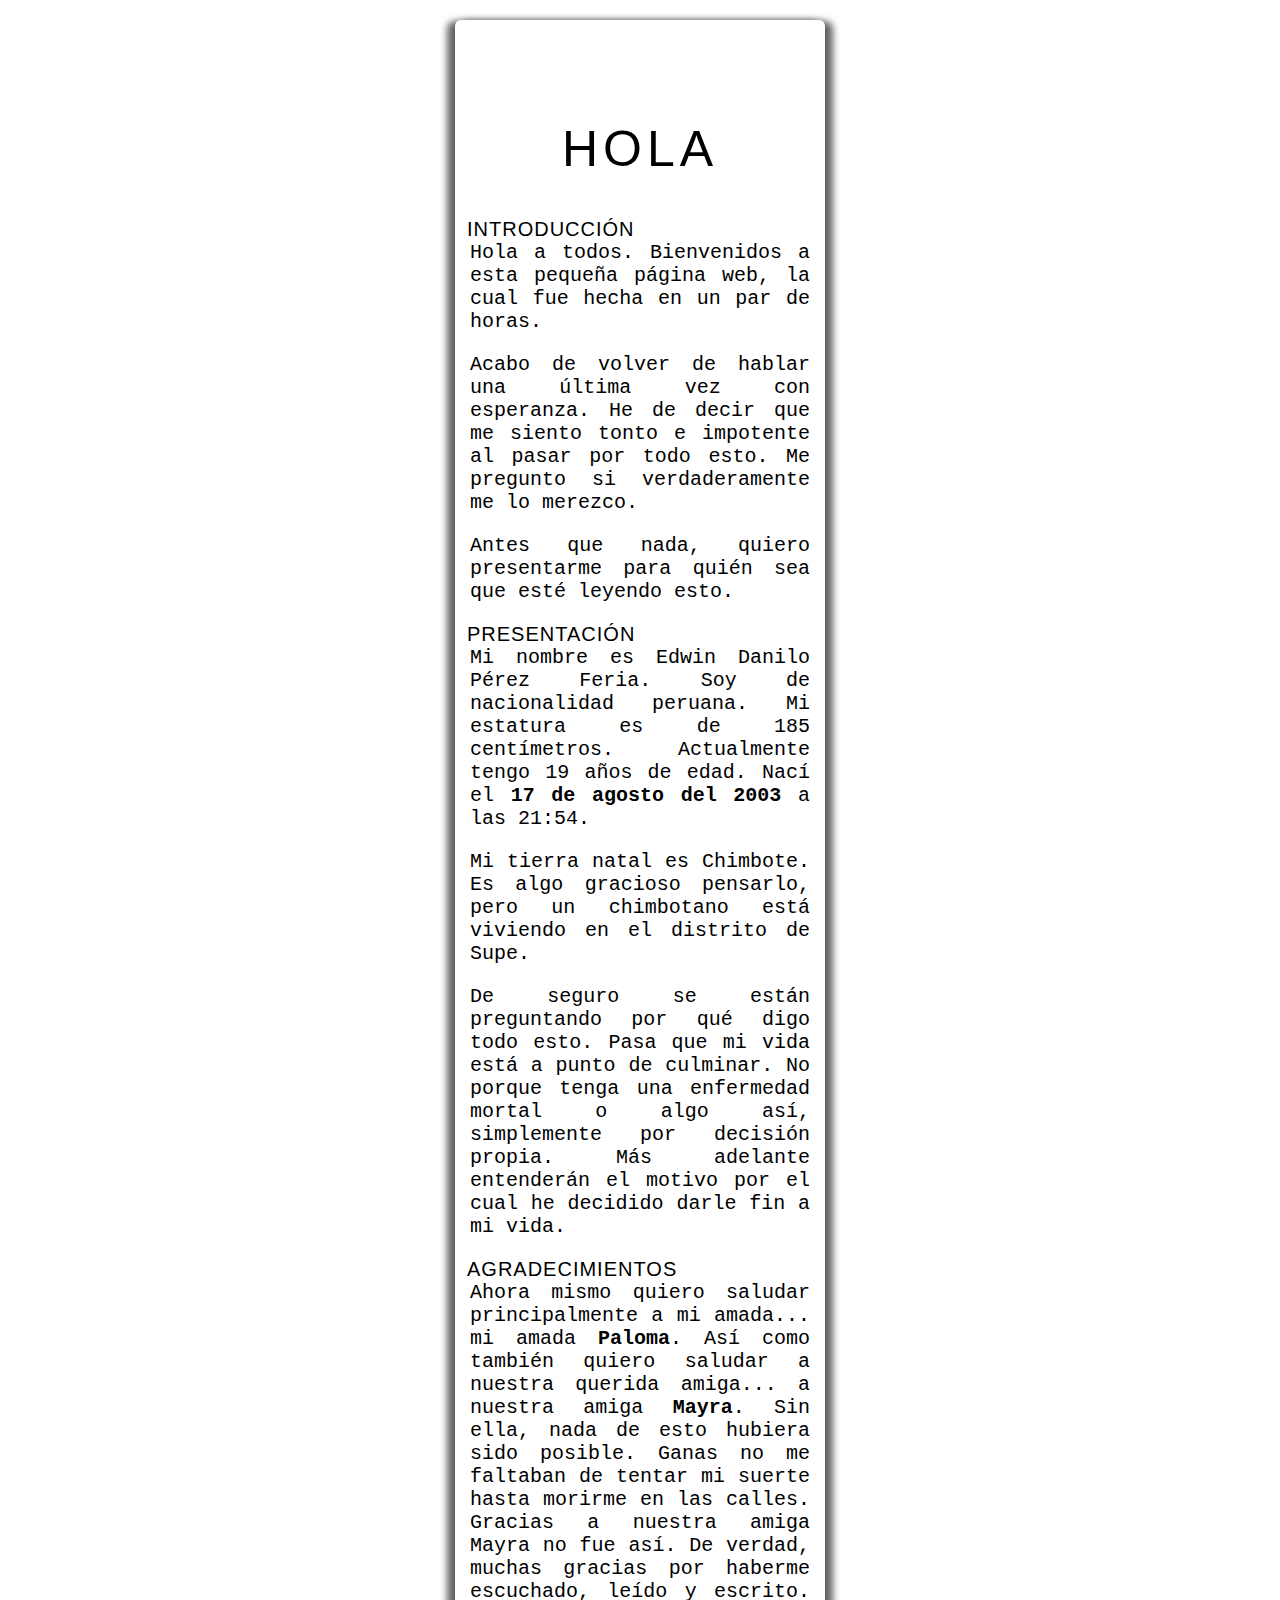
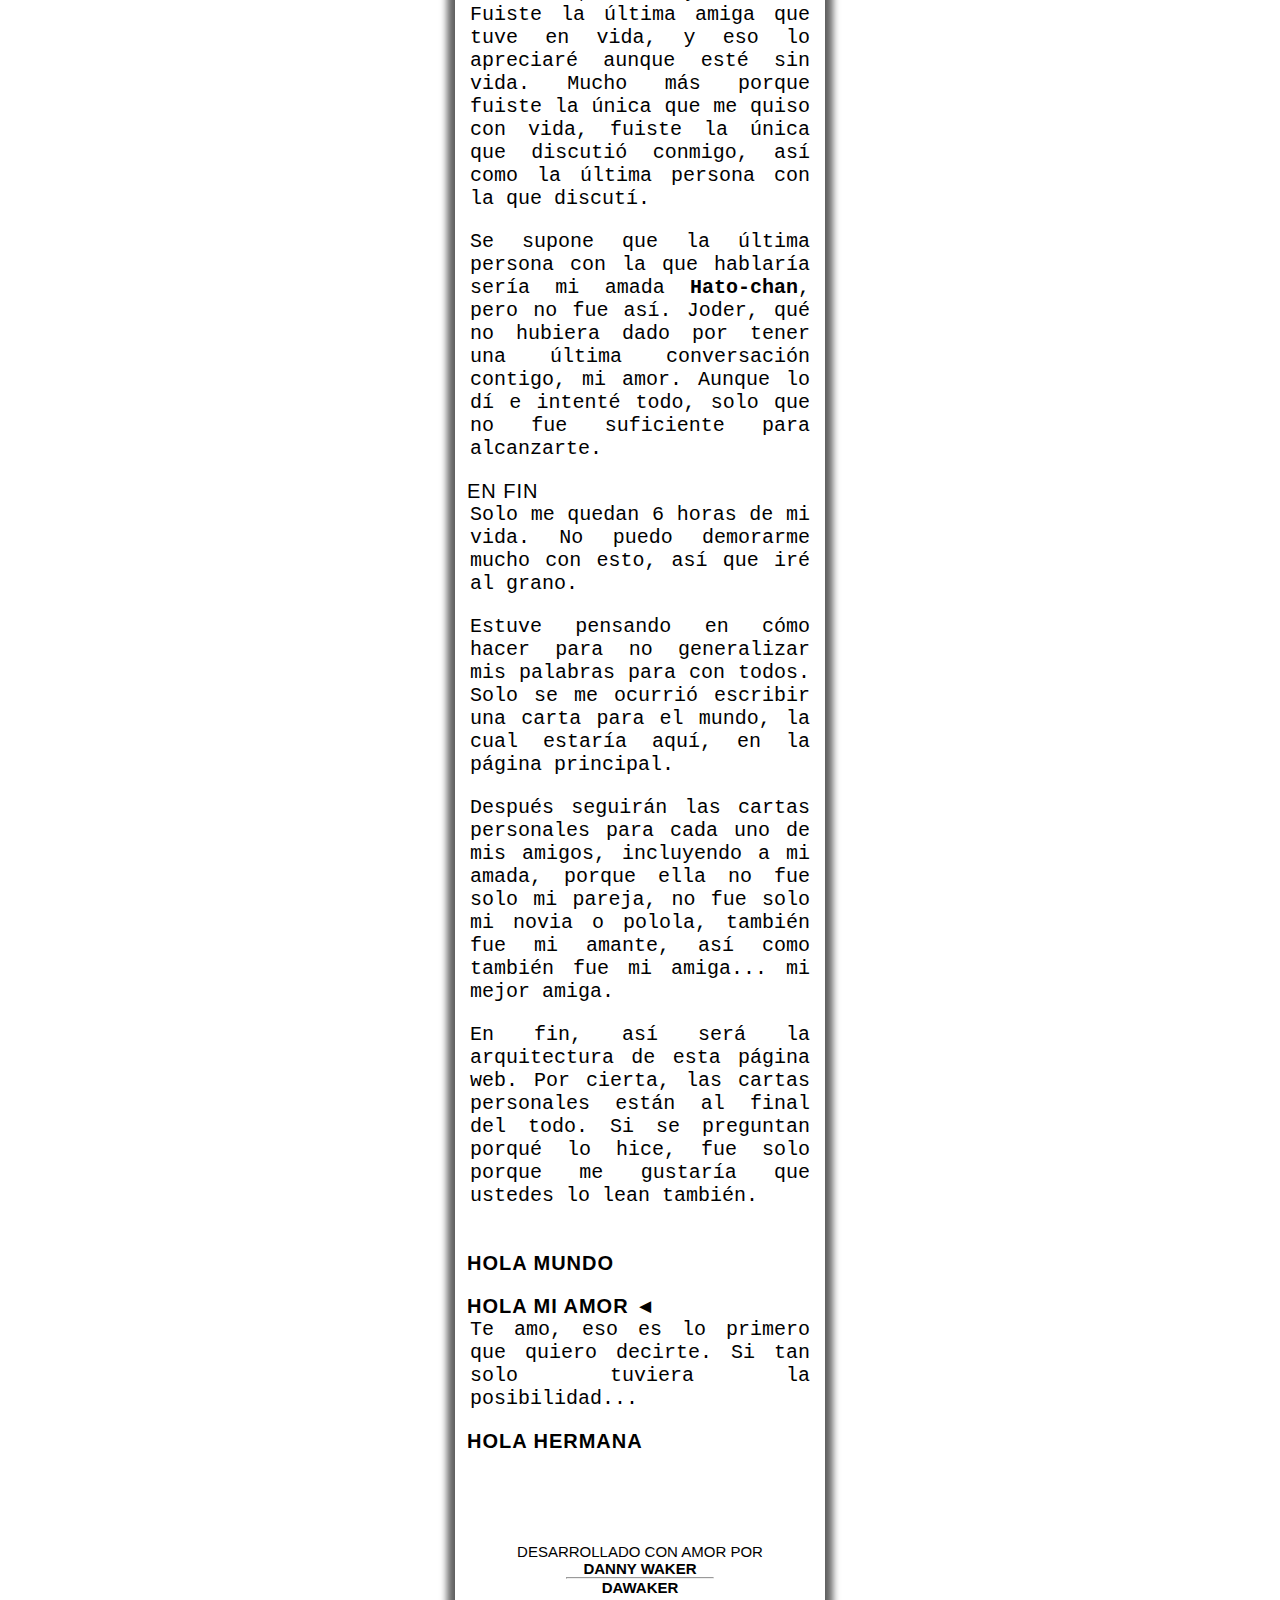
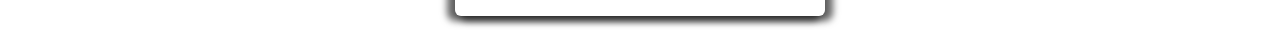
<file: index.html>
<!DOCTYPE html>
<html lang="es">
<head>
	<meta charset="UTF-8">
	<meta http-equiv="X-UA-Compatible" content="IE=edge">
	<meta name="viewport" content="width=device-width, initial-scale=1.0">
	<title>GOODBYE MY LOVE</title>
	<link rel="stylesheet" href="css/root.css">
	<link rel="stylesheet" href="css/header.css">
	<link rel="stylesheet" href="css/main.css">
	<link rel="stylesheet" href="css/article.css">
	<link rel="stylesheet" href="css/menu.css">
	<link rel="stylesheet" href="css/footer.css">
</head>
<body>
<header id="header">
	<h1 class="title">HOLA</h1>
</header>
<main id="main">
	<h2 class="subtitle">INTRODUCCIÓN</h2>
	<p class="paragraph">Hola a todos. Bienvenidos a esta pequeña página web, la cual fue hecha en un par de horas. </p>
	<p class="paragraph">Acabo de volver de hablar una última vez con esperanza. He de decir que me siento tonto e impotente al pasar por todo esto. Me pregunto si verdaderamente me lo merezco.</p>
	<p class="paragraph">Antes que nada, quiero presentarme para quién sea que esté leyendo esto.</p>
	<h2 class="subtitle">PRESENTACIÓN</h2>
	<p class="paragraph">Mi nombre es Edwin Danilo Pérez Feria. Soy de nacionalidad peruana. Mi estatura es de 185 centímetros. Actualmente tengo 19 años de edad. Nací el <strong>17 de agosto del 2003</strong> a las 21:54.</p>
	<p class="paragraph">Mi tierra natal es Chimbote. Es algo gracioso pensarlo, pero un chimbotano está viviendo en el distrito de Supe.</p>
	<p class="paragraph">De seguro se están preguntando por qué digo todo esto. Pasa que mi vida está a punto de culminar. No porque tenga una enfermedad mortal o algo así, simplemente por decisión propia. Más adelante entenderán el motivo por el cual he decidido darle fin a mi vida.</p>
	<h2 class="subtitle">AGRADECIMIENTOS</h2>
	<p class="paragraph">Ahora mismo quiero saludar principalmente a mi amada... mi amada <strong>Paloma</strong>. Así como también quiero saludar a nuestra querida amiga... a nuestra amiga <strong>Mayra</strong>. Sin ella, nada de esto hubiera sido posible. Ganas no me faltaban de tentar mi suerte hasta morirme en las calles. Gracias a nuestra amiga Mayra no fue así. De verdad, muchas gracias por haberme escuchado, leído y escrito. Fuiste la última amiga que tuve en vida, y eso lo apreciaré aunque esté sin vida. Mucho más porque fuiste la única que me quiso con vida, fuiste la única que discutió conmigo, así como la última persona con la que discutí.</p>
	<p class="paragraph">Se supone que la última persona con la que hablaría sería mi amada <strong>Hato-chan</strong>, pero no fue así. Joder, qué no hubiera dado por tener una última conversación contigo, mi amor. Aunque lo dí e intenté todo, solo que no fue suficiente para alcanzarte.</p>
</main>
<article id="article">
	<h2 class="subtitle">EN FIN</h2>
	<p class="paragraph">Solo me quedan 6 horas de mi vida. No puedo demorarme mucho con esto, así que iré al grano.</p>
	<p class="paragraph">Estuve pensando en cómo hacer para no generalizar mis palabras para con todos. Solo se me ocurrió escribir una carta para el mundo, la cual estaría aquí, en la página principal.</p>
	<p class="paragraph">Después seguirán las cartas personales para cada uno de mis amigos, incluyendo a mi amada, porque ella no fue solo mi pareja, no fue solo mi novia o polola, también fue mi amante, así como también fue mi amiga... mi mejor amiga.</p>
	<p class="paragraph">En fin, así será la arquitectura de esta página web. Por cierta, las cartas personales están al final del todo. Si se preguntan porqué lo hice, fue solo porque me gustaría que ustedes lo lean también.</p>
</article>
<menu id="menu">
	<div class="world"><a href="pages\world\index.html" target="_blank" rel="noopener noreferrer">HOLA MUNDO</a></div>
	<p class="paragraph"></p>
	<div class="hato-chan"><a href="pages\hato-chan\index.html" target="_blank" rel="noopener noreferrer">HOLA MI AMOR ◄</a></div>
	<p class="paragraph">Te amo, eso es lo primero que quiero decirte. Si tan solo tuviera la posibilidad...</p>
	<div class="limonada"><a href="pages\limonada\index.html" target="_blank" rel="noopener noreferrer">HOLA HERMANA</a></div>
	<p class="paragraph"></p>
</menu>
<footer id="footer">
	<p class="dawaker">DESARROLLADO CON AMOR POR
	<br>
	<a href="#main">DANNY WAKER</a>
	</p>
	<hr class="footer-hr">
	<p class="dawaker-main"><a href="#main">DAWAKER</a></p>
</footer>
</body>
</html>
</file>
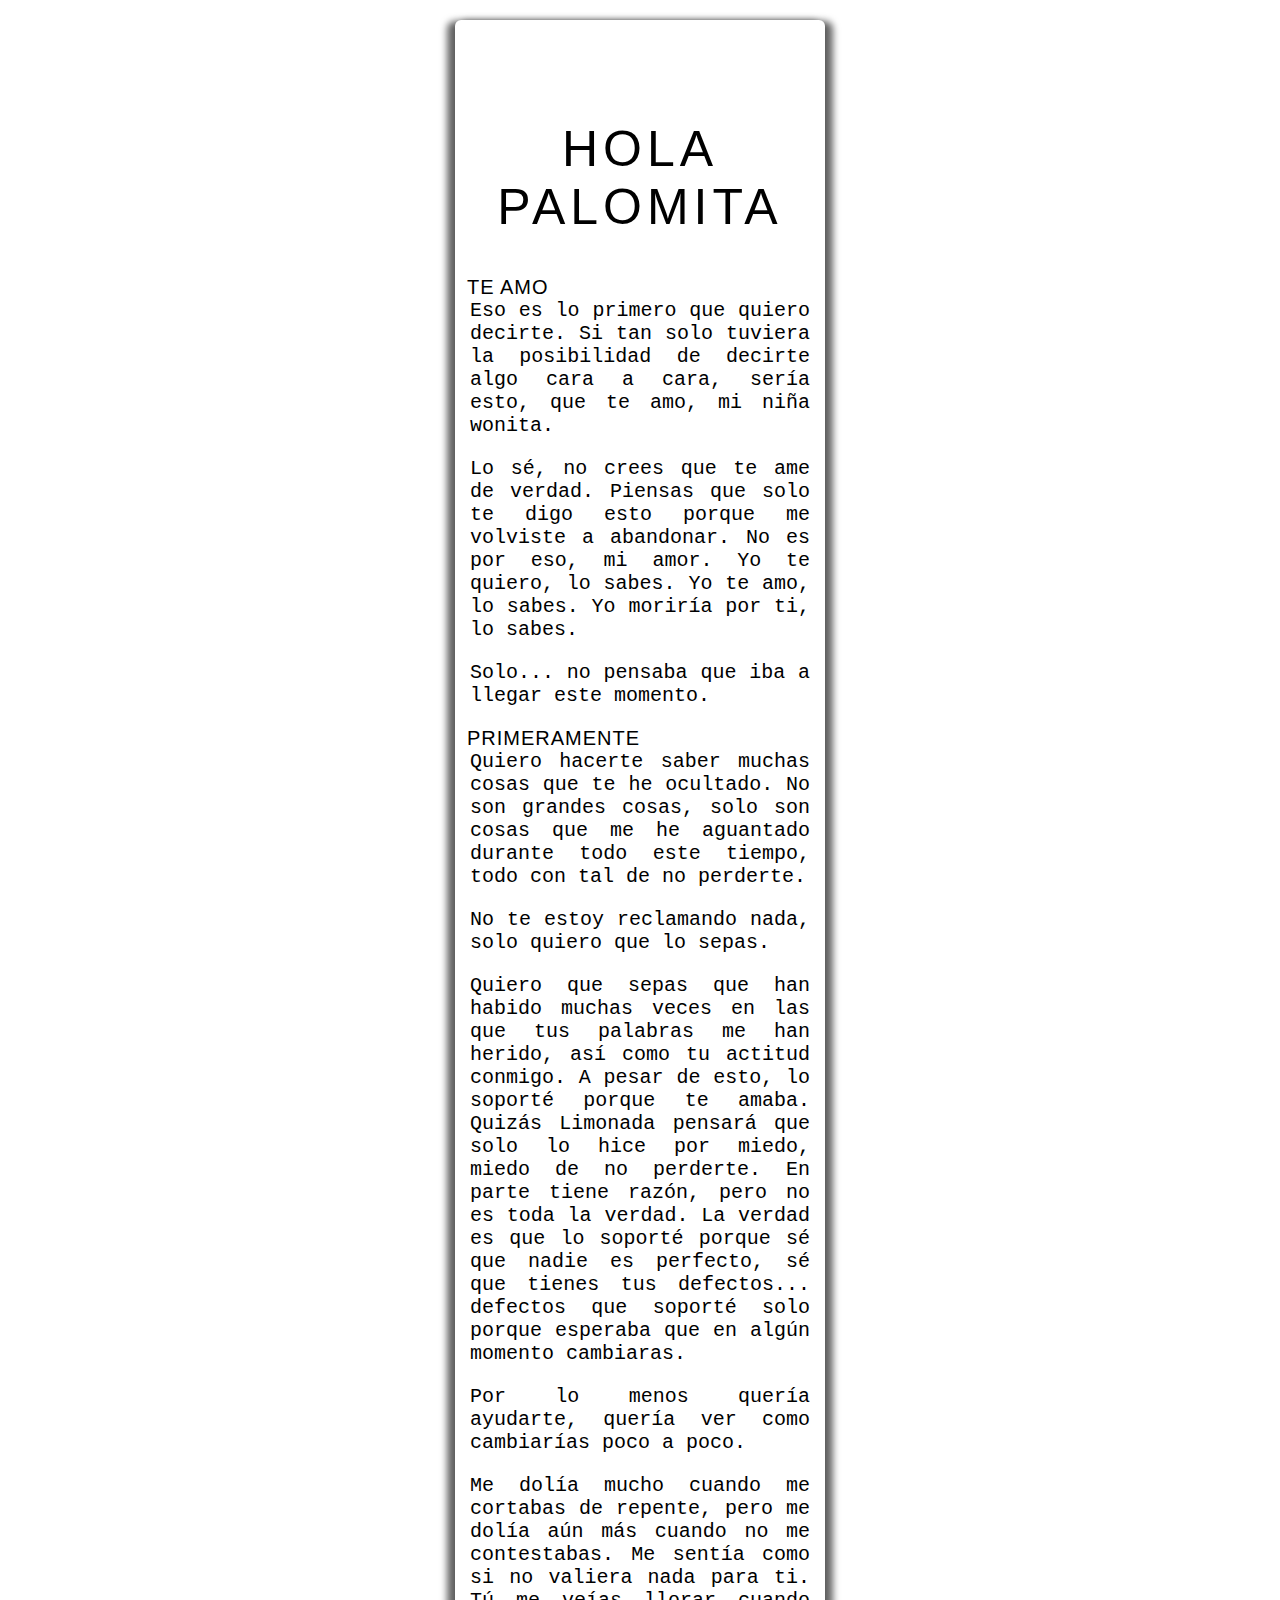
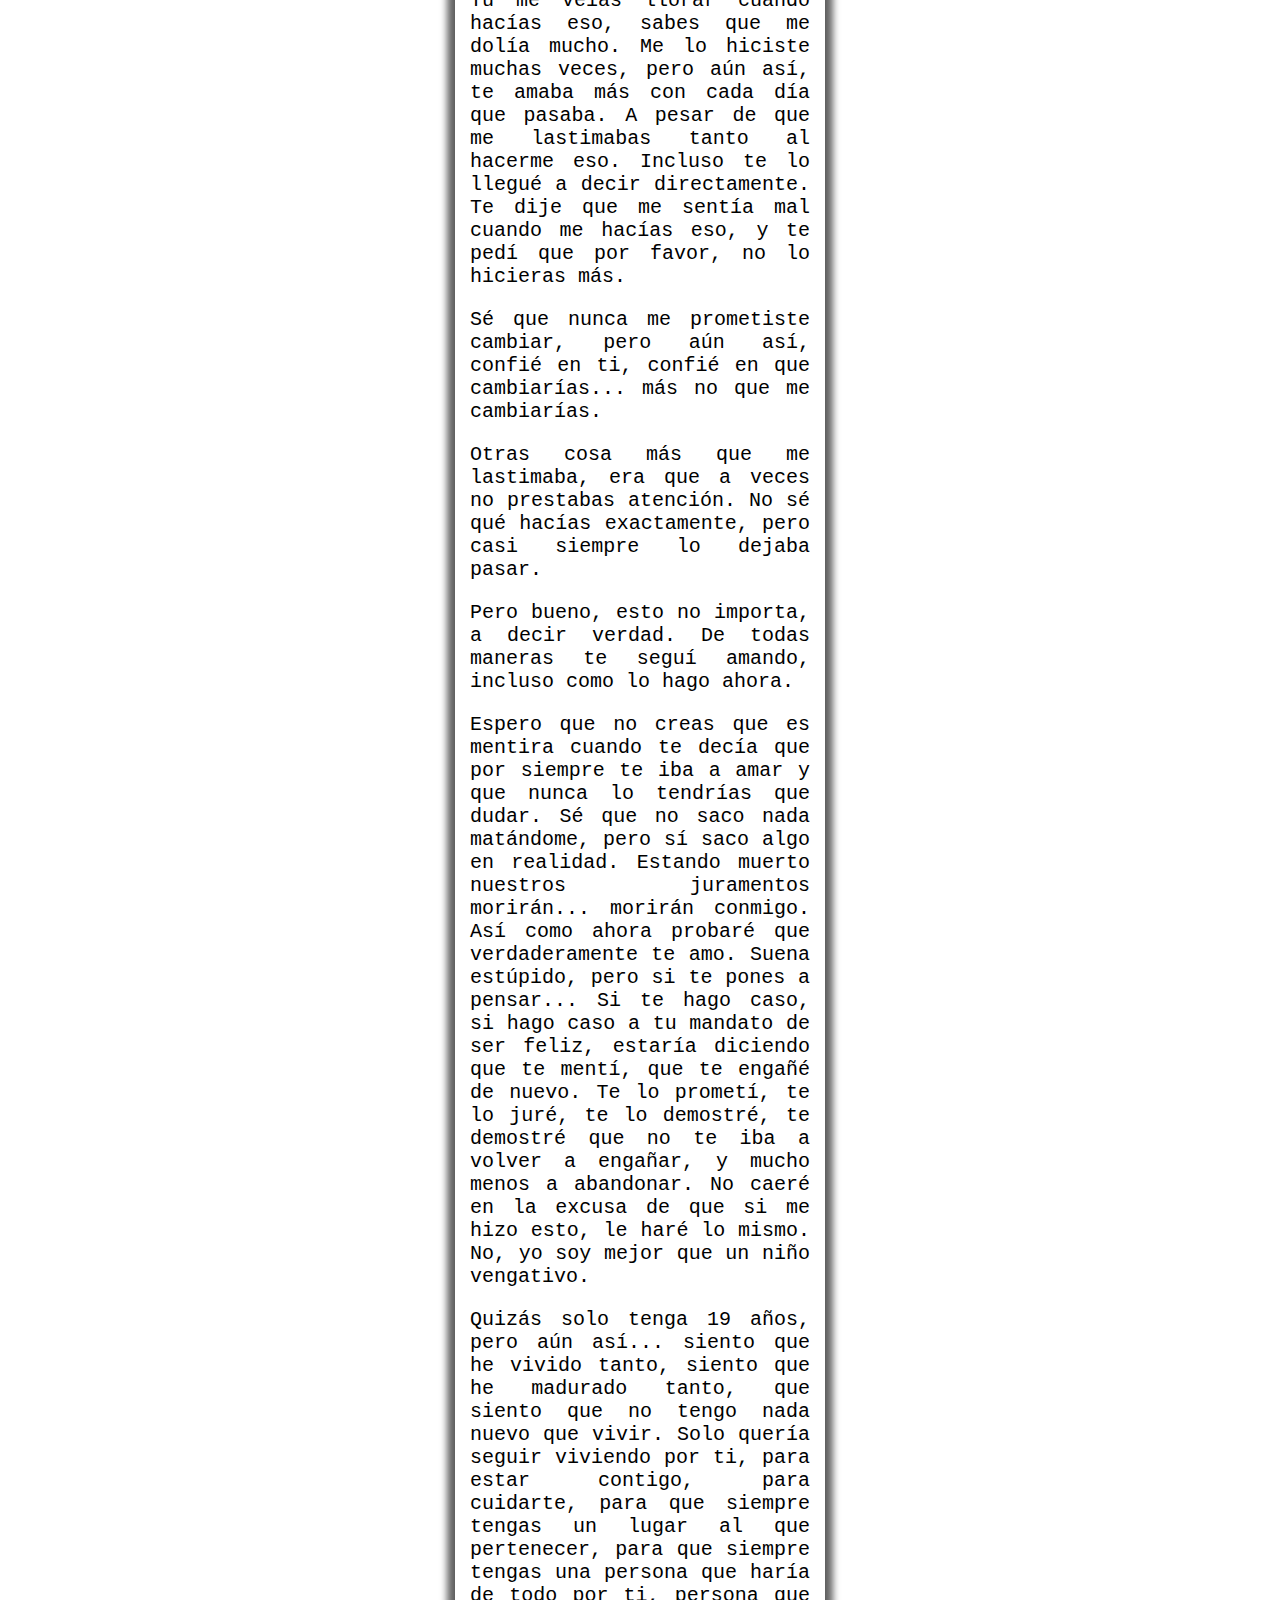
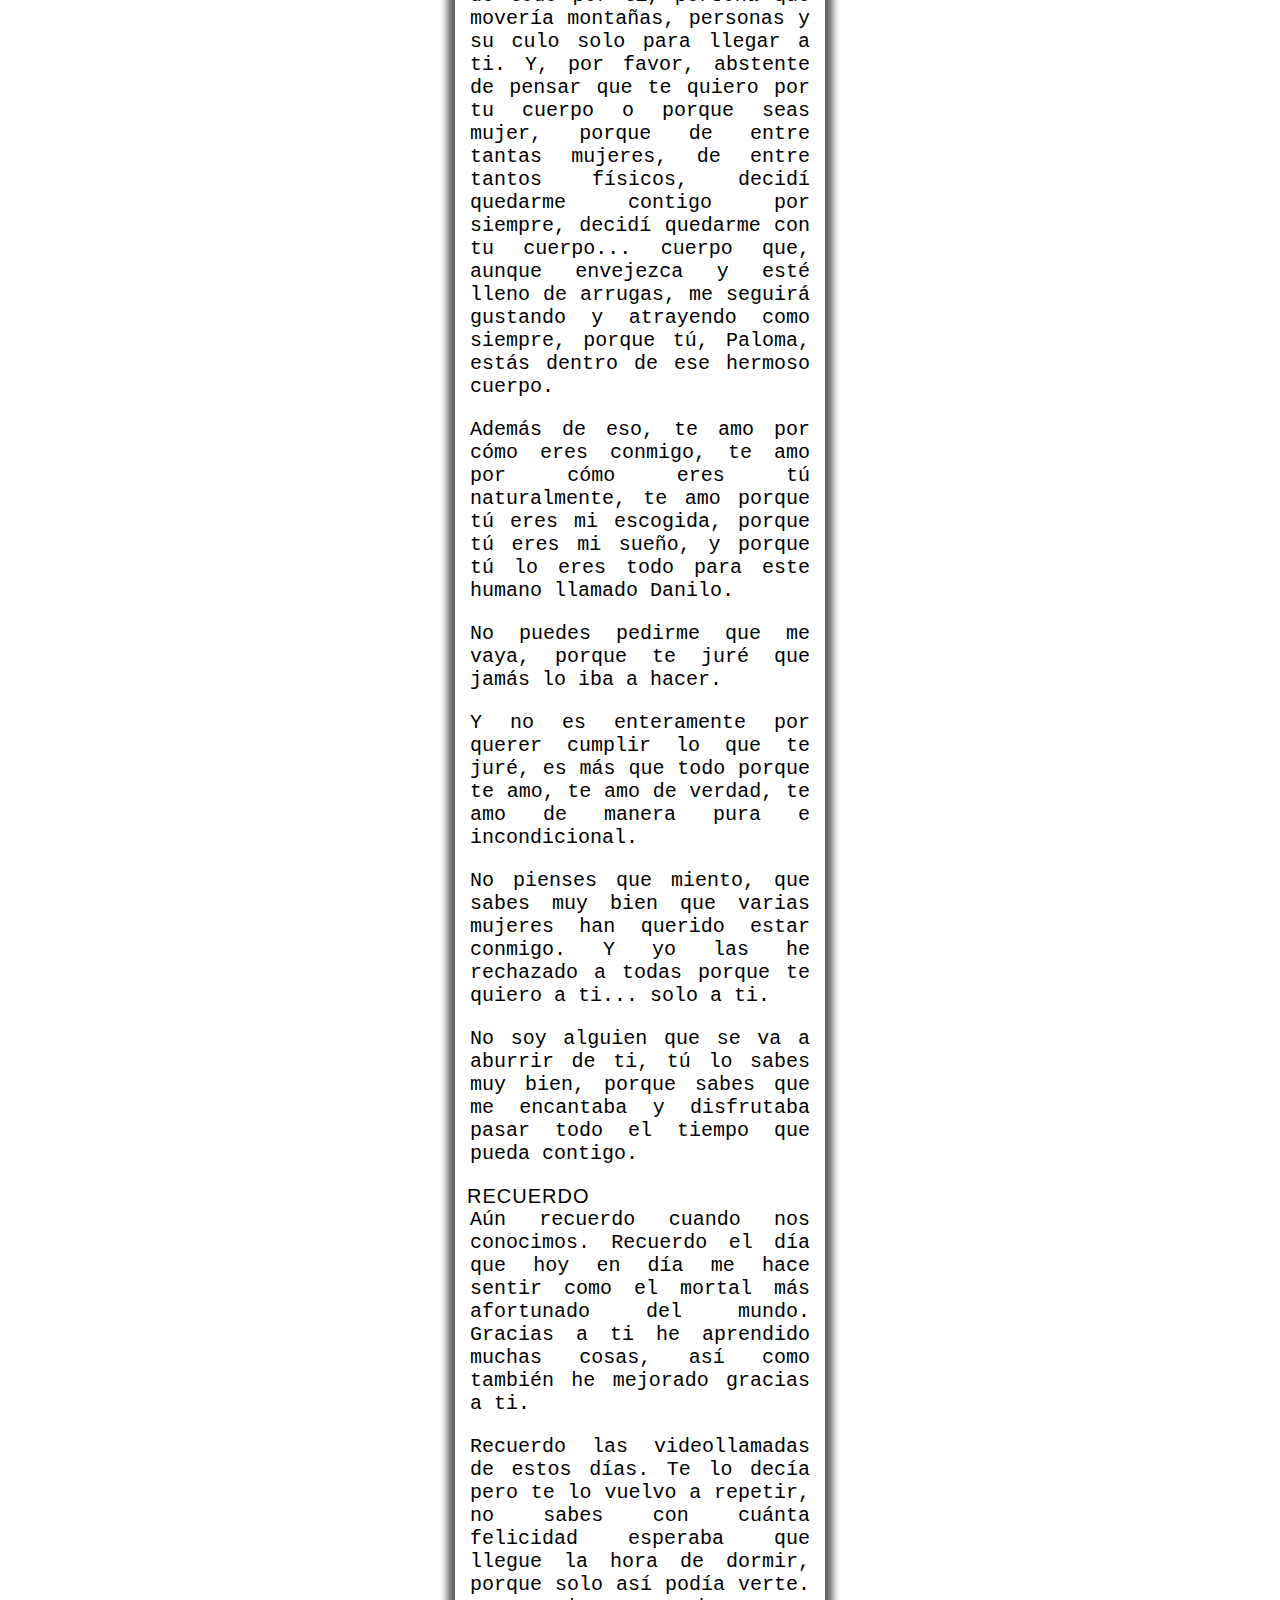
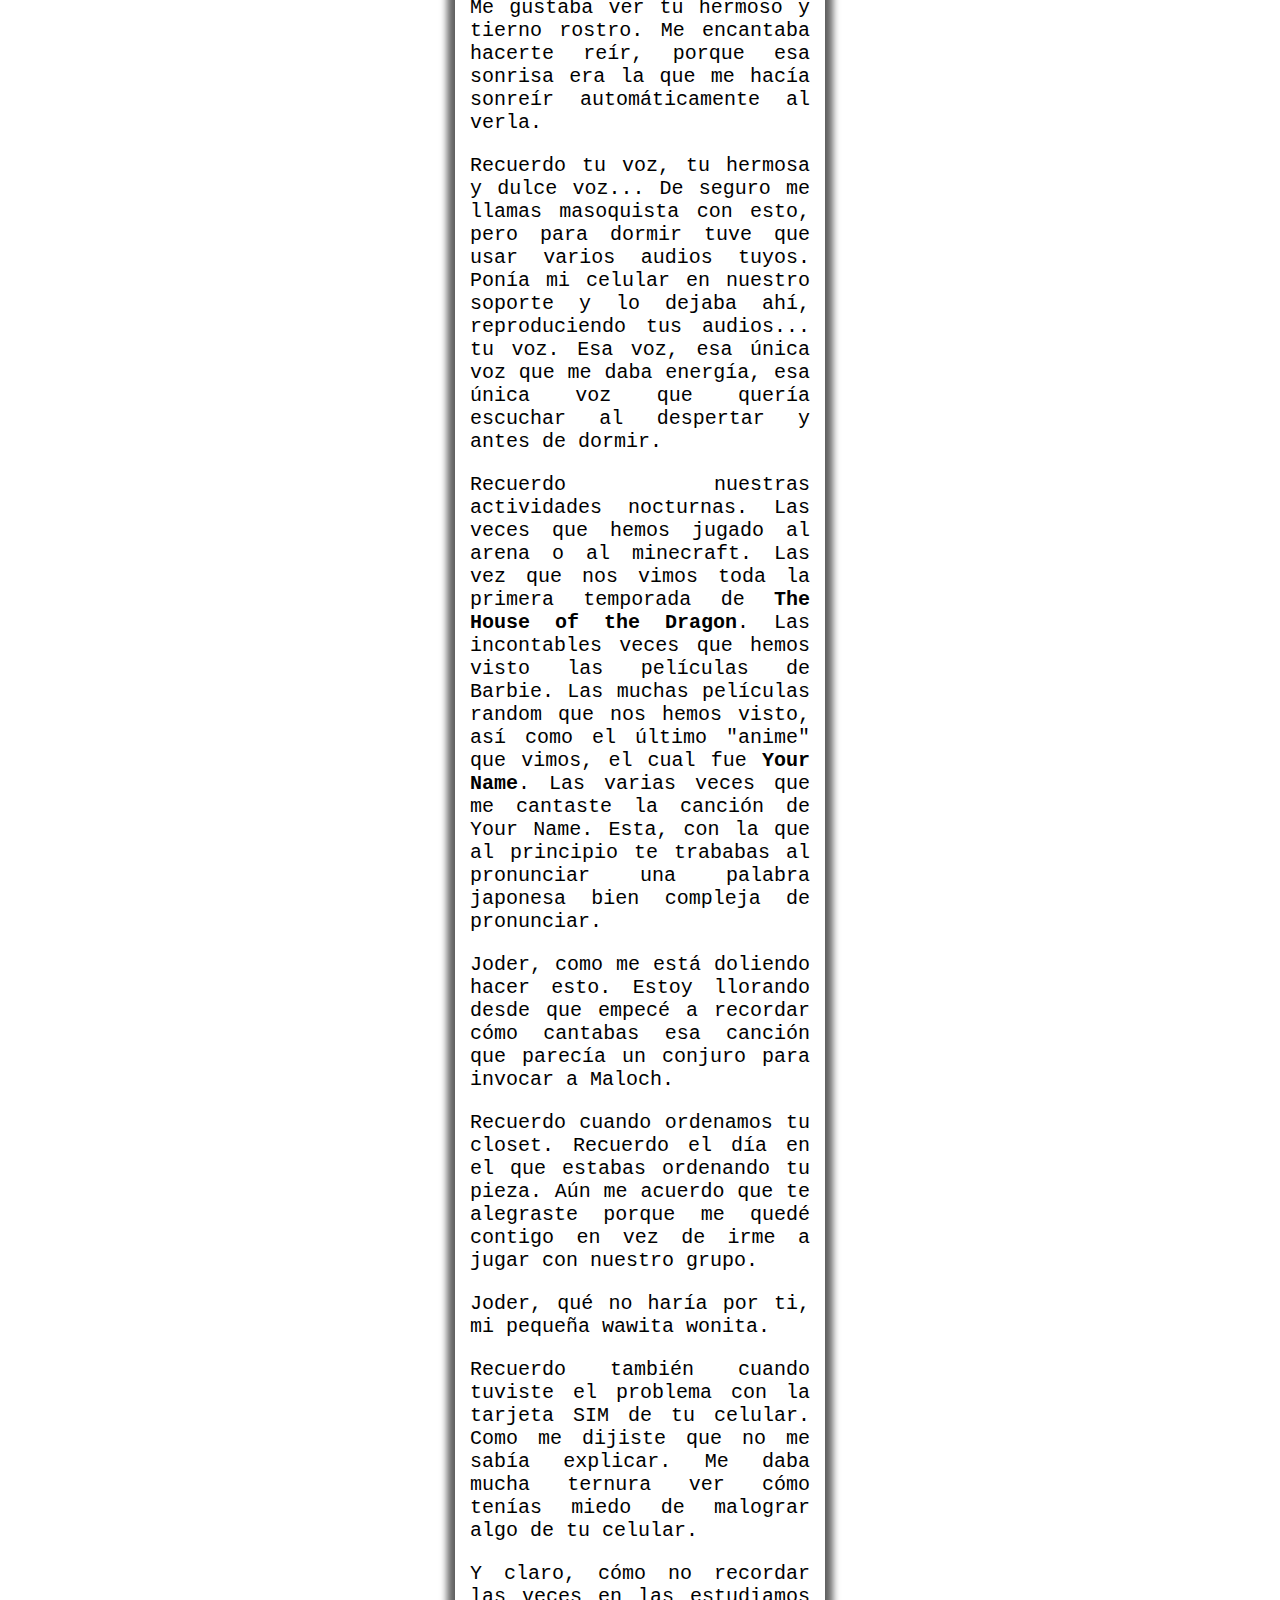
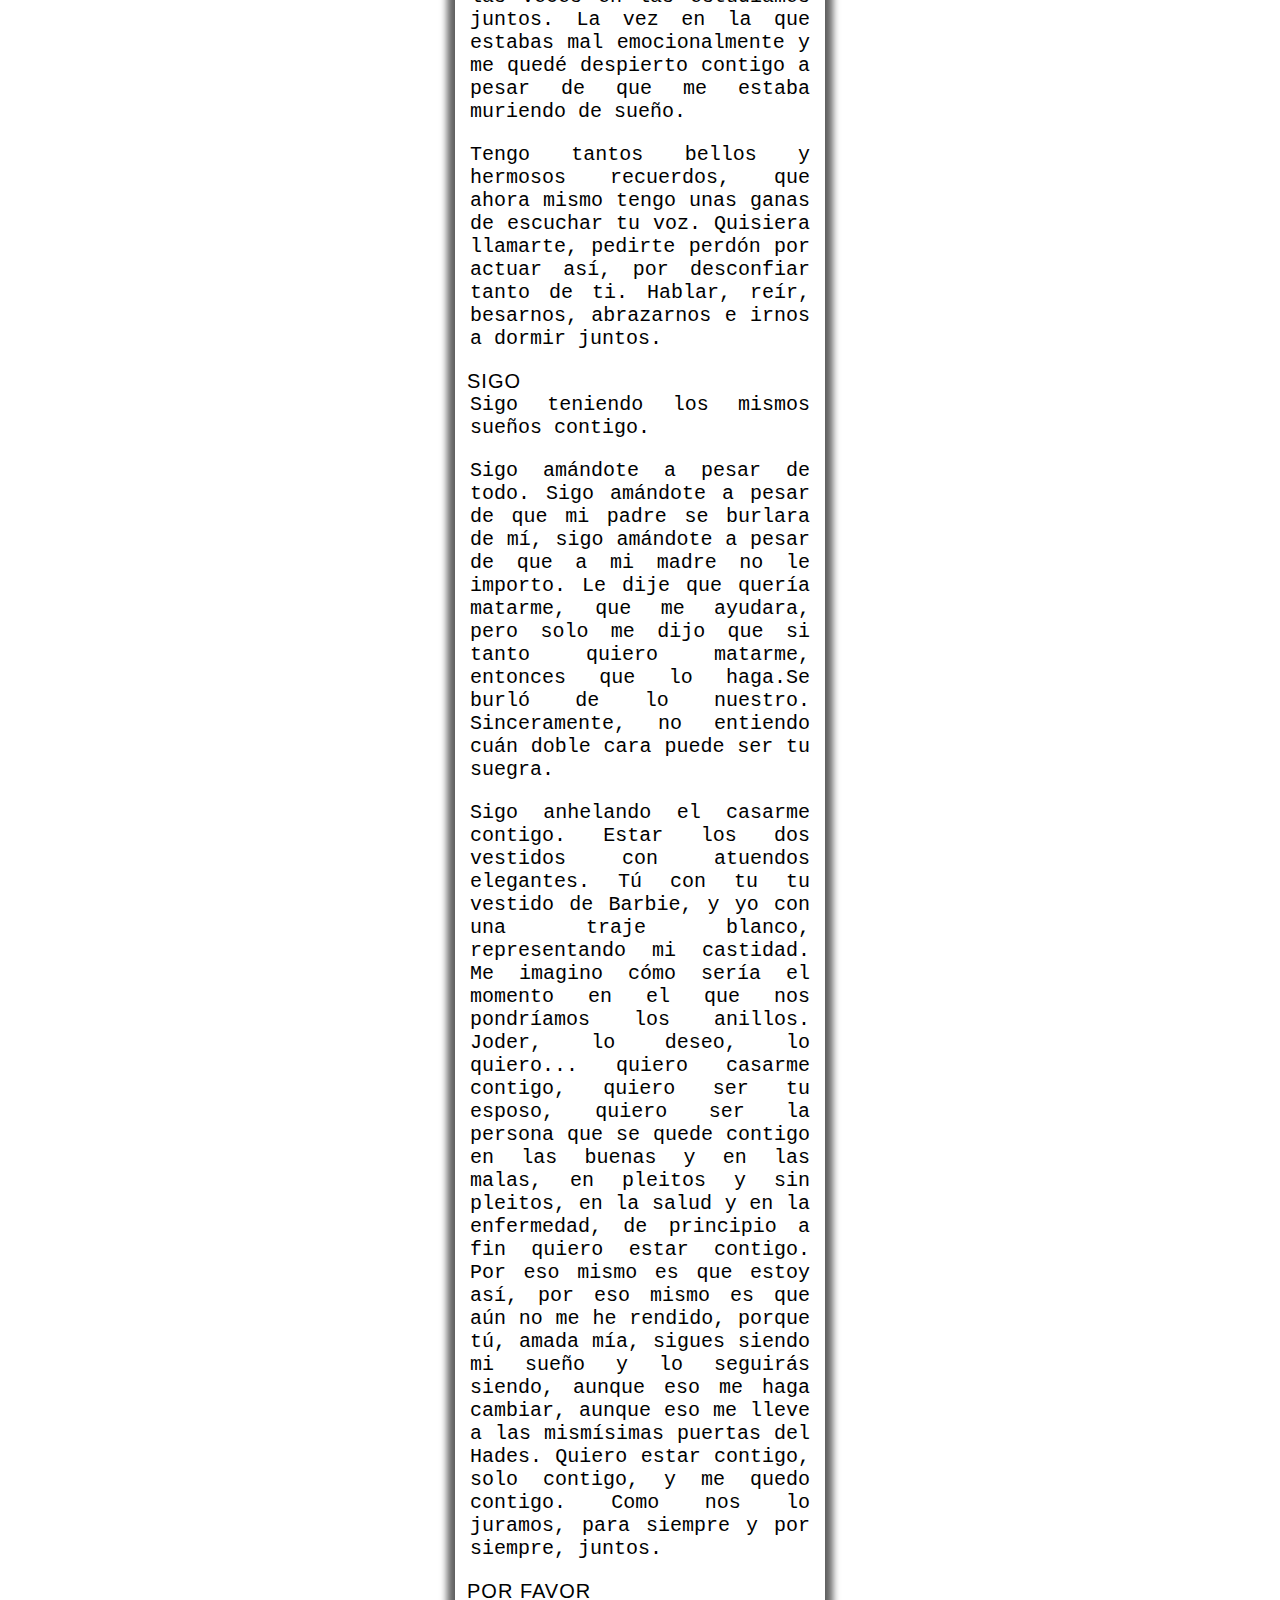
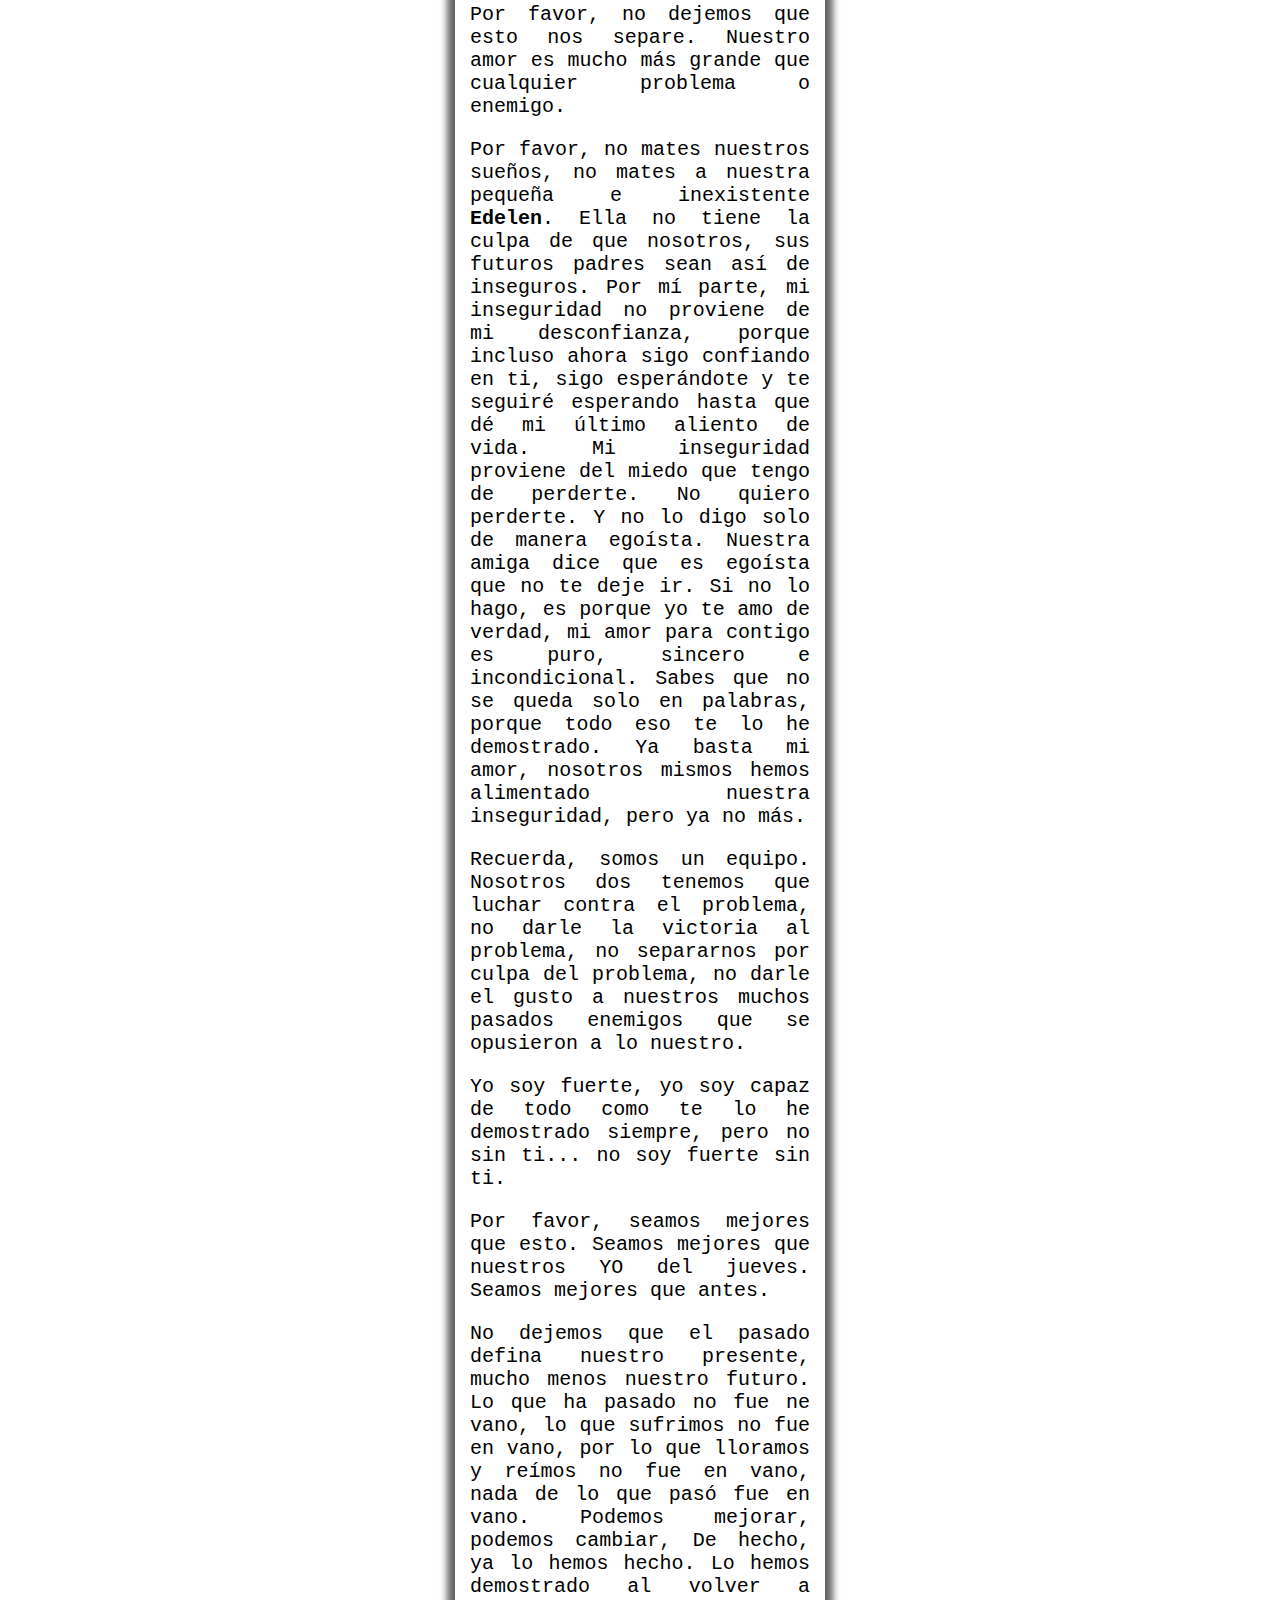
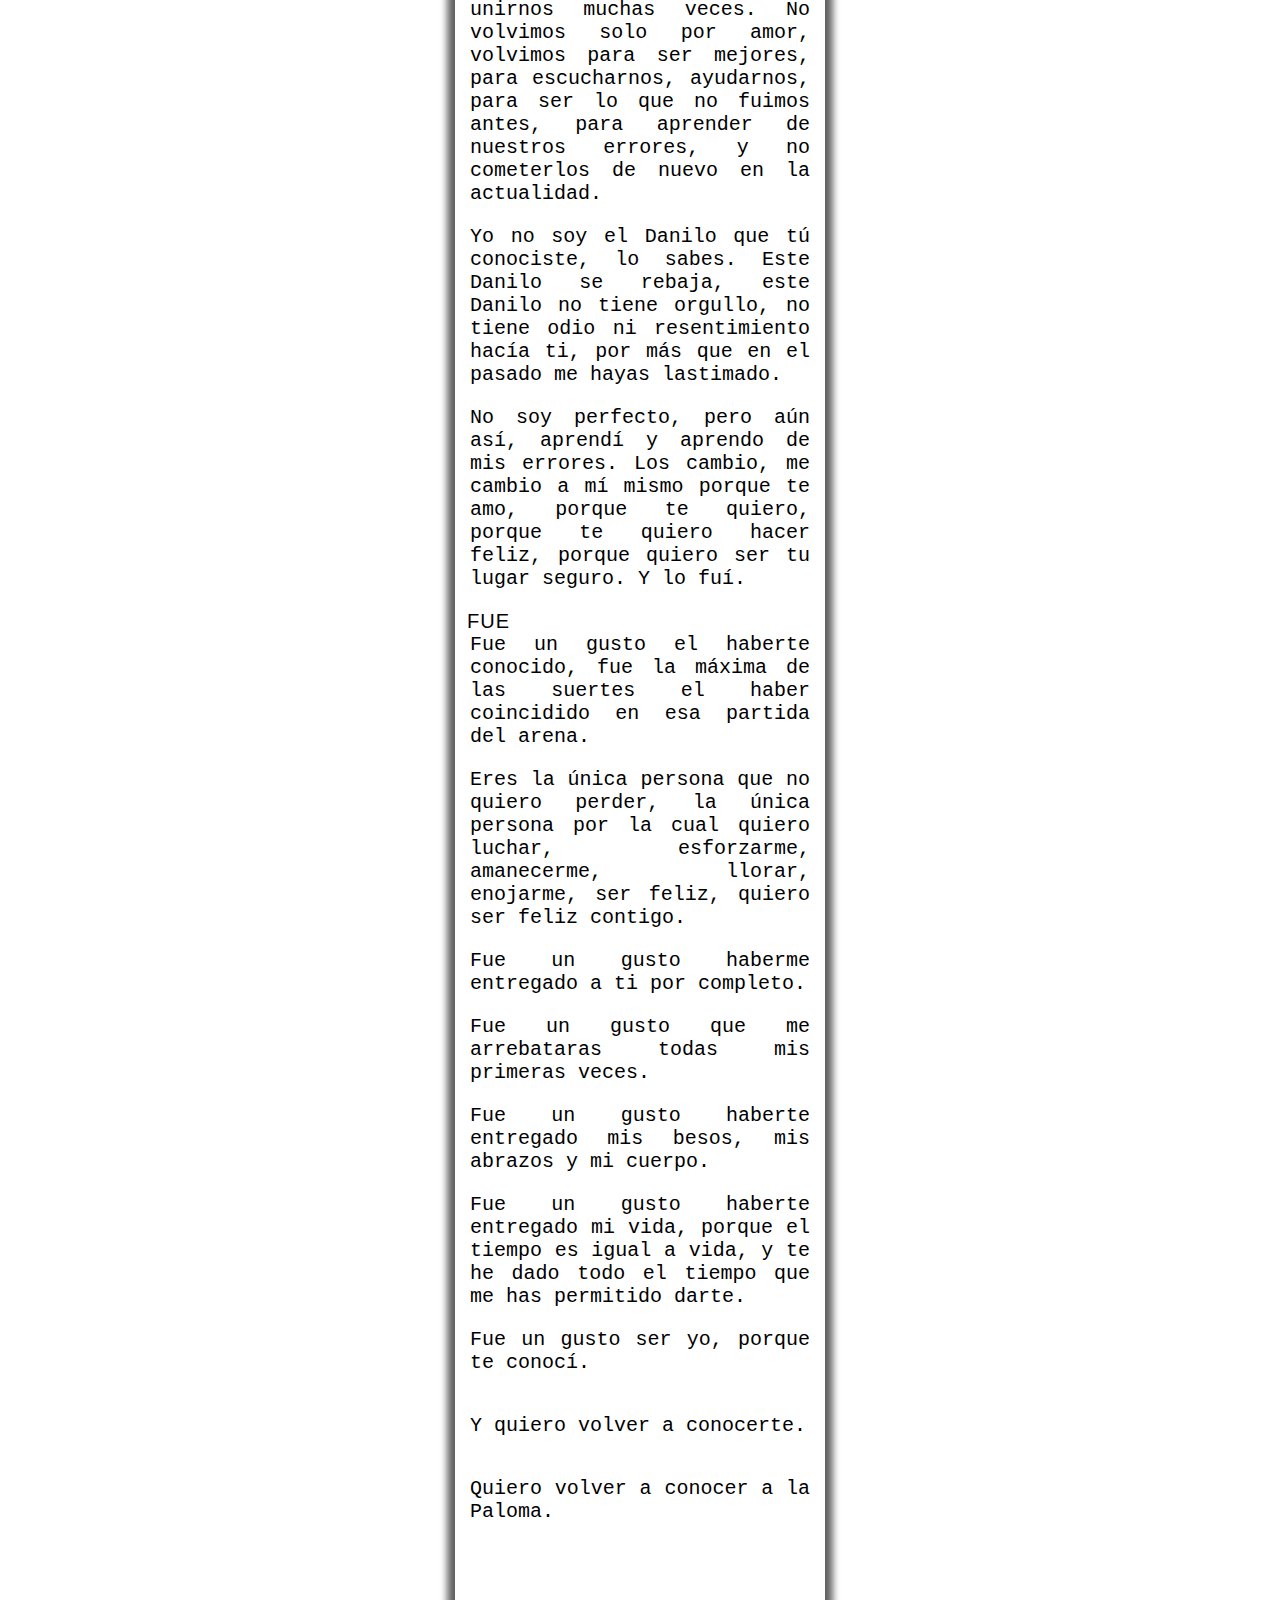
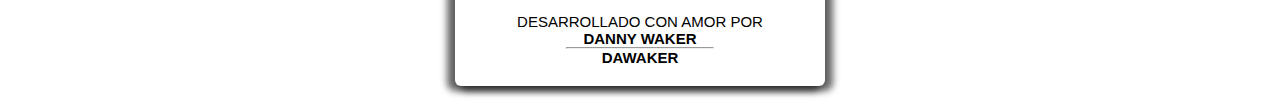
<file: pages/hato-chan/index.html>
<!DOCTYPE html>
<html lang="es">
<head>
	<meta charset="UTF-8">
	<meta http-equiv="X-UA-Compatible" content="IE=edge">
	<meta name="viewport" content="width=device-width, initial-scale=1.0">
	<title>HELLO MY LOVE</title>
	<link rel="stylesheet" href="css/root.css">
	<link rel="stylesheet" href="css/header.css">
	<link rel="stylesheet" href="css/main.css">
	<link rel="stylesheet" href="css/article.css">
	<link rel="stylesheet" href="css/footer.css">
</head>
<body>
<header id="header">
	<h1 class="title">HOLA
		<br>
		PALOMITA
	</h1>
</header>
<main id="main">
	<audio src=""></audio>
	<h2 class="subtitle">TE AMO</h2>
	<p class="paragraph">Eso es lo primero que quiero decirte. Si tan solo tuviera la posibilidad de decirte algo cara a cara, sería esto, que te amo, mi niña wonita.</p>
	<p class="paragraph">Lo sé, no crees que te ame de verdad. Piensas que solo te digo esto porque me volviste a abandonar. No es por eso, mi amor. Yo te quiero, lo sabes. Yo te amo, lo sabes. Yo moriría por ti, lo sabes.</p>
	<p class="paragraph">Solo... no pensaba que iba a llegar este momento.</p>
	<h2 class="subtitle">PRIMERAMENTE</h2>
	<p class="paragraph">Quiero hacerte saber muchas cosas que te he ocultado. No son grandes cosas, solo son cosas que me he aguantado durante todo este tiempo, todo con tal de no perderte.</p>
	<p class="paragraph">No te estoy reclamando nada, solo quiero que lo sepas.</p>
	<p class="paragraph">Quiero que sepas que han habido muchas veces en las que tus palabras me han herido, así como tu actitud conmigo. A pesar de esto, lo soporté porque te amaba. Quizás Limonada pensará que solo lo hice por miedo, miedo de no perderte. En parte tiene razón, pero no es toda la verdad. La verdad es que lo soporté porque sé que nadie es perfecto, sé que tienes tus defectos... defectos que soporté solo porque esperaba que en algún momento cambiaras.</p>
	<p class="paragraph">Por lo menos quería ayudarte, quería ver como cambiarías poco a poco.</p>
	<p class="paragraph">Me dolía mucho cuando me cortabas de repente, pero me dolía aún más cuando no me contestabas. Me sentía como si no valiera nada para ti. Tú me veías llorar cuando hacías eso, sabes que me dolía mucho. Me lo hiciste muchas veces, pero aún así, te amaba más con cada día que pasaba. A pesar de que me lastimabas tanto al hacerme eso. Incluso te lo llegué a decir directamente. Te dije que me sentía mal cuando me hacías eso, y te pedí que por favor, no lo hicieras más.</p>
	<p class="paragraph">Sé que nunca me prometiste cambiar, pero aún así, confié en ti, confié en que cambiarías... más no que me cambiarías.</p>
	<p class="paragraph">Otras cosa más que me lastimaba, era que a veces no prestabas atención. No sé qué hacías exactamente, pero casi siempre lo dejaba pasar.</p>
	<p class="paragraph">Pero bueno, esto no importa, a decir verdad. De todas maneras te seguí amando, incluso como lo hago ahora.</p>
	<p class="paragraph">Espero que no creas que es mentira cuando te decía que por siempre te iba a amar y que nunca lo tendrías que dudar. Sé que no saco nada matándome, pero sí saco algo en realidad. Estando muerto nuestros juramentos morirán... morirán conmigo. Así como ahora probaré que verdaderamente te amo. Suena estúpido, pero si te pones a pensar... Si te hago caso, si hago caso a tu mandato de ser feliz, estaría diciendo que te mentí, que te engañé de nuevo. Te lo prometí, te lo juré, te lo demostré, te demostré que no te iba a volver a engañar, y mucho menos a abandonar. No caeré en la excusa de que si me hizo esto, le haré lo mismo. No, yo soy mejor que un niño vengativo.</p>
	<p class="paragraph">Quizás solo tenga 19 años, pero aún así... siento que he vivido tanto, siento que he madurado tanto, que siento que no tengo nada nuevo que vivir. Solo quería seguir viviendo por ti, para estar contigo, para cuidarte, para que siempre tengas un lugar al que pertenecer, para que siempre tengas una persona que haría de todo por ti, persona que movería montañas, personas y su culo solo para llegar a ti. Y, por favor, abstente de pensar que te quiero por tu cuerpo o porque seas mujer, porque de entre tantas mujeres, de entre tantos físicos, decidí quedarme contigo por siempre, decidí quedarme con tu cuerpo... cuerpo que, aunque envejezca y esté lleno de arrugas, me seguirá gustando y atrayendo como siempre, porque tú, Paloma, estás dentro de ese hermoso cuerpo.</p>
	<p class="paragraph">Además de eso, te amo por cómo eres conmigo, te amo por cómo eres tú naturalmente, te amo porque tú eres mi escogida, porque tú eres mi sueño, y porque tú lo eres todo para este humano llamado Danilo.</p>
	<p class="paragraph">No puedes pedirme que me vaya, porque te juré que jamás lo iba a hacer.</p>
	<p class="paragraph">Y no es enteramente por querer cumplir lo que te juré, es más que todo porque te amo, te amo de verdad, te amo de manera pura e incondicional.</p>
	<p class="paragraph">No pienses que miento, que sabes muy bien que varias mujeres han querido estar conmigo. Y yo las he rechazado a todas porque te quiero a ti... solo a ti.</p>
	<p class="paragraph">No soy alguien que se va a aburrir de ti, tú lo sabes muy bien, porque sabes que me encantaba y disfrutaba pasar todo el tiempo que pueda contigo.</p>
	<h2 class="subtitle">RECUERDO</h2>
	<p class="paragraph">Aún recuerdo cuando nos conocimos. Recuerdo el día que hoy en día me hace sentir como el mortal más afortunado del mundo. Gracias a ti he aprendido muchas cosas, así como también he mejorado gracias a ti.</p>
	<p class="paragraph">Recuerdo las videollamadas de estos días. Te lo decía pero te lo vuelvo a repetir, no sabes con cuánta felicidad esperaba que llegue la hora de dormir, porque solo así podía verte. Me gustaba ver tu hermoso y tierno rostro. Me encantaba hacerte reír, porque esa sonrisa era la que me hacía sonreír automáticamente al verla.</p>
	<p class="paragraph">Recuerdo tu voz, tu hermosa y dulce voz... De seguro me llamas masoquista con esto, pero para dormir tuve que usar varios audios tuyos. Ponía mi celular en nuestro soporte y lo dejaba ahí, reproduciendo tus audios... tu voz. Esa voz, esa única voz que me daba energía, esa única voz que quería escuchar al despertar y antes de dormir.</p>
	<p class="paragraph">Recuerdo nuestras actividades nocturnas. Las veces que hemos jugado al arena o al minecraft. Las vez que nos vimos toda la primera temporada de <strong>The House of the Dragon</strong>. Las incontables veces que hemos visto las películas de Barbie. Las muchas películas random que nos hemos visto, así como el último "anime" que vimos, el cual fue <strong>Your Name</strong>. Las varias veces que me cantaste la canción de Your Name. Esta, con la que al principio te trababas al pronunciar una palabra japonesa bien compleja de pronunciar.</p>
	<p class="paragraph">Joder, como me está doliendo hacer esto. Estoy llorando desde que empecé a recordar cómo cantabas esa canción que parecía un conjuro para invocar a Maloch.</p>
	<p class="paragraph">Recuerdo cuando ordenamos tu closet. Recuerdo el día en el que estabas ordenando tu pieza. Aún me acuerdo que te alegraste porque me quedé contigo en vez de irme a jugar con nuestro grupo.</p>
	<p class="paragraph">Joder, qué no haría por ti, mi pequeña wawita wonita.</p>
	<p class="paragraph">Recuerdo también cuando tuviste el problema con la tarjeta SIM de tu celular. Como me dijiste que no me sabía explicar. Me daba mucha ternura ver cómo tenías miedo de malograr algo de tu celular.</p>
	<p class="paragraph">Y claro, cómo no recordar las veces en las estudiamos juntos. La vez en la que estabas mal emocionalmente y me quedé despierto contigo a pesar de que me estaba muriendo de sueño.</p>
	<p class="paragraph">Tengo tantos bellos y hermosos recuerdos, que ahora mismo tengo unas ganas de escuchar tu voz. Quisiera llamarte, pedirte perdón por actuar así, por desconfiar tanto de ti. Hablar, reír, besarnos, abrazarnos e irnos a dormir juntos.</p>
	<h2 class="subtitle">SIGO</h2>
	<p class="paragraph">Sigo teniendo los mismos sueños contigo.</p>
	<p class="paragraph">Sigo amándote a pesar de todo. Sigo amándote a pesar de que mi padre se burlara de mí, sigo amándote a pesar de que a mi madre no le importo. Le dije que quería matarme, que me ayudara, pero solo me dijo que si tanto quiero matarme, entonces que lo haga.Se burló de lo nuestro. Sinceramente, no entiendo cuán doble cara puede ser tu suegra.</p>
	<p class="paragraph">Sigo anhelando el casarme contigo. Estar los dos vestidos con atuendos elegantes. Tú con tu tu vestido de Barbie, y yo con una traje blanco, representando mi castidad. Me imagino cómo sería el momento en el que nos pondríamos los anillos. Joder, lo deseo, lo quiero... quiero casarme contigo, quiero ser tu esposo, quiero ser la persona que se quede contigo en las buenas y en las malas, en pleitos y sin pleitos, en la salud y en la enfermedad, de principio a fin quiero estar contigo. Por eso mismo es que estoy así, por eso mismo es que aún no me he rendido, porque tú, amada mía, sigues siendo mi sueño y lo seguirás siendo, aunque eso me haga cambiar, aunque eso me lleve a las mismísimas puertas del Hades. Quiero estar contigo, solo contigo, y me quedo contigo. Como nos lo juramos, para siempre y por siempre, juntos.</p>
	<h2 class="subtitle">POR FAVOR</h2>
	<p class="paragraph">Por favor, no dejemos que esto nos separe. Nuestro amor es mucho más grande que cualquier problema o enemigo.</p>
	<p class="paragraph">Por favor, no mates nuestros sueños, no mates a nuestra pequeña e inexistente <strong>Edelen</strong>. Ella no tiene la culpa de que nosotros, sus futuros padres sean así de inseguros. Por mí parte, mi inseguridad no proviene de mi desconfianza, porque incluso ahora sigo confiando en ti, sigo esperándote y te seguiré esperando hasta que dé mi último aliento de vida. Mi inseguridad proviene del miedo que tengo de perderte. No quiero perderte. Y no lo digo solo de manera egoísta. Nuestra amiga dice que es egoísta que no te deje ir. Si no lo hago, es porque yo te amo de verdad, mi amor para contigo es puro, sincero e incondicional. Sabes que no se queda solo en palabras, porque todo eso te lo he demostrado. Ya basta mi amor, nosotros mismos hemos alimentado nuestra inseguridad, pero ya no más.</p>
	<p class="paragraph">Recuerda, somos un equipo. Nosotros dos tenemos que luchar contra el problema, no darle la victoria al problema, no separarnos por culpa del problema, no darle el gusto a nuestros muchos pasados enemigos que se opusieron a lo nuestro.</p>
	<p class="paragraph">Yo soy fuerte, yo soy capaz de todo como te lo he demostrado siempre, pero no sin ti... no soy fuerte sin ti.</p>
	<p class="paragraph">Por favor, seamos mejores que esto. Seamos mejores que nuestros YO del jueves. Seamos mejores que antes.</p>
	<p class="paragraph">No dejemos que el pasado defina nuestro presente, mucho menos nuestro futuro. Lo que ha pasado no fue ne vano, lo que sufrimos no fue en vano, por lo que lloramos y reímos no fue en vano, nada de lo que pasó fue en vano. Podemos mejorar, podemos cambiar, De hecho, ya lo hemos hecho. Lo hemos demostrado al volver a unirnos muchas veces. No volvimos solo por amor, volvimos para ser mejores, para escucharnos, ayudarnos, para ser lo que no fuimos antes, para aprender de nuestros errores, y no cometerlos de nuevo en la actualidad.</p>
	<p class="paragraph">Yo no soy el Danilo que tú conociste, lo sabes. Este Danilo se rebaja, este Danilo no tiene orgullo, no tiene odio ni resentimiento hacía ti, por más que en el pasado me hayas lastimado.</p>
	<p class="paragraph">No soy perfecto, pero aún así, aprendí y aprendo de mis errores. Los cambio, me cambio a mí mismo porque te amo, porque te quiero, porque te quiero hacer feliz, porque quiero ser tu lugar seguro. Y lo fuí.</p>
	<h2 class="subtitle">FUE</h2>
	<p class="paragraph">Fue un gusto el haberte conocido, fue la máxima de las suertes el haber coincidido en esa partida del arena.</p>
	<p class="paragraph">Eres la única persona que no quiero perder, la única persona por la cual quiero luchar, esforzarme, amanecerme, llorar, enojarme, ser feliz, quiero ser feliz contigo.</p>
	<p class="paragraph">Fue un gusto haberme entregado a ti por completo.</p>
	<p class="paragraph">Fue un gusto que me arrebataras todas mis primeras veces.</p>
	<p class="paragraph">Fue un gusto haberte entregado mis besos, mis abrazos y mi cuerpo.</p>
	<p class="paragraph">Fue un gusto haberte entregado mi vida, porque el tiempo es igual a vida, y te he dado todo el tiempo que me has permitido darte.</p>
	<p class="paragraph">Fue un gusto ser yo, porque te conocí.</p>
	<p class="paragraph" style="margin-top: 20px;">Y quiero volver a conocerte.</p>
	<p class="paragraph" style="margin-top: 20px;">Quiero volver a conocer a la Paloma.</p>
</main>
<footer id="footer">
	<p class="dawaker">DESARROLLADO CON AMOR POR
	<br>
	<a href="#main">DANNY WAKER</a>
	</p>
	<hr class="footer-hr">
	<p class="dawaker-main"><a href="#main">DAWAKER</a></p>
</footer>
</body>
</html>
</file>
<file: css/root.css>
* {
	margin: 0;
	padding: 0;

	box-sizing: border-box;

	font-family: 'Lucida Sans', 'Lucida Sans Regular', 'Lucida Grande', 'Lucida Sans Unicode', Geneva, Verdana, sans-serif;
	font-size: 20px;
	text-align: justify;

	color: #000;
}

a {
	text-decoration: none;
}

hr {
	background-color: #000;
	width: 93%;
	margin: auto;
	margin-bottom: 20px;
}

strong {
	font-family: 'Courier New', Courier, monospace;
}

h1, h2, h3, h4, h5, h6 {
	font-weight: normal;
}

p {
	text-align: justify;
}

img, video {
	width: 100%;
	margin: auto;
}

html {
	background-color: #FFF;
}

body {
	background-color: #FFF;
	box-shadow: -6px 3px 7px 2px rgba(0,0,0,0.60), 6px 3px 7px 2px rgba(0,0,0,0.60);
	width: 370px;
	margin: 20px auto;
	border-radius: 6px;
}
</file>
<file: css/header.css>
#header {
	padding-top: 100px;
	padding-bottom: 40px;
}

#header .title {
	text-align: center;
	font-size: 50px;
	letter-spacing: 5px;
}
</file>
<file: css/main.css>
#main .subtitle {
	padding-left: 12px;
	letter-spacing: 1px;
}

#main .paragraph {
	font-family: 'Courier New', Courier, monospace;
	padding-left: 15px;
	padding-right: 15px;
	padding-bottom: 20px;
}
</file>
<file: css/article.css>
#article .subtitle {
	padding-left: 12px;
	letter-spacing: 1px;
}

#article .paragraph {
	font-family: 'Courier New', Courier, monospace;
	padding-left: 15px;
	padding-right: 15px;
	padding-bottom: 20px;
}
</file>
<file: css/menu.css>
#menu {
	margin-top: 25px;
}

#menu .world {
	letter-spacing: 1px;
	padding-left: 12px;
	font-weight: bold;
}

#menu .hato-chan {
	letter-spacing: 1px;
	padding-left: 12px;
	font-weight: bold;
}

#menu .limonada {
	letter-spacing: 1px;
	padding-left: 12px;
	font-weight: bold;
}

#menu .paragraph {
	font-family: 'Courier New', Courier, monospace;
	padding-left: 15px;
	padding-right: 15px;
	padding-bottom: 20px;
}
</file>
<file: css/footer.css>
#footer {
	margin-top: 70px;
	padding-bottom: 20px;
}

#footer .dawaker {
	font-size: 15px;
	text-align: center;
}

#footer .dawaker a {
	font-size: 15px;
	font-weight: bold;
	text-align: center;
}

#footer .footer-hr {
	width: 40%;
	background-color: #000;
}

#footer .dawaker-main {
	font-size: 15px;
	text-align: center;
	margin-top: -20px;
}

#footer .dawaker-main a {
	font-size: 15px;
	font-weight: bold;
	text-align: center;
}
</file>
<file: pages/hato-chan/css/root.css>
* {
	margin: 0;
	padding: 0;

	box-sizing: border-box;

	font-family: 'Lucida Sans', 'Lucida Sans Regular', 'Lucida Grande', 'Lucida Sans Unicode', Geneva, Verdana, sans-serif;
	font-size: 20px;
	text-align: justify;

	color: #000;
}

a {
	text-decoration: none;
}

hr {
	background-color: #000;
	width: 93%;
	margin: auto;
	margin-bottom: 20px;
}

strong {
	font-family: 'Courier New', Courier, monospace;
}

h1, h2, h3, h4, h5, h6 {
	font-weight: normal;
}

p {
	text-align: justify;
}

img, video {
	width: 100%;
	margin: auto;
}

html {
	background-color: #FFF;
}

body {
	background-color: #FFF;
	box-shadow: -6px 3px 7px 2px rgba(0,0,0,0.60), 6px 3px 7px 2px rgba(0,0,0,0.60);
	width: 370px;
	margin: 20px auto;
	border-radius: 6px;
}
</file>
<file: pages/hato-chan/css/header.css>
#header {
	padding-top: 100px;
	padding-bottom: 40px;
}

#header .title {
	text-align: center;
	font-size: 50px;
	letter-spacing: 5px;
}
</file>
<file: pages/hato-chan/css/main.css>
#main .subtitle {
	padding-left: 12px;
	letter-spacing: 1px;
}

#main .paragraph {
	font-family: 'Courier New', Courier, monospace;
	padding-left: 15px;
	padding-right: 15px;
	padding-bottom: 20px;
}
</file>
<file: pages/hato-chan/css/article.css>
#article .subtitle {
	padding-left: 12px;
	letter-spacing: 1px;
}

#article .paragraph {
	font-family: 'Courier New', Courier, monospace;
	padding-left: 15px;
	padding-right: 15px;
	padding-bottom: 20px;
}
</file>
<file: pages/hato-chan/css/footer.css>
#footer {
	margin-top: 70px;
	padding-bottom: 20px;
}

#footer .dawaker {
	font-size: 15px;
	text-align: center;
}

#footer .dawaker a {
	font-size: 15px;
	font-weight: bold;
	text-align: center;
}

#footer .footer-hr {
	width: 40%;
	background-color: #000;
}

#footer .dawaker-main {
	font-size: 15px;
	text-align: center;
	margin-top: -20px;
}

#footer .dawaker-main a {
	font-size: 15px;
	font-weight: bold;
	text-align: center;
}
</file>
